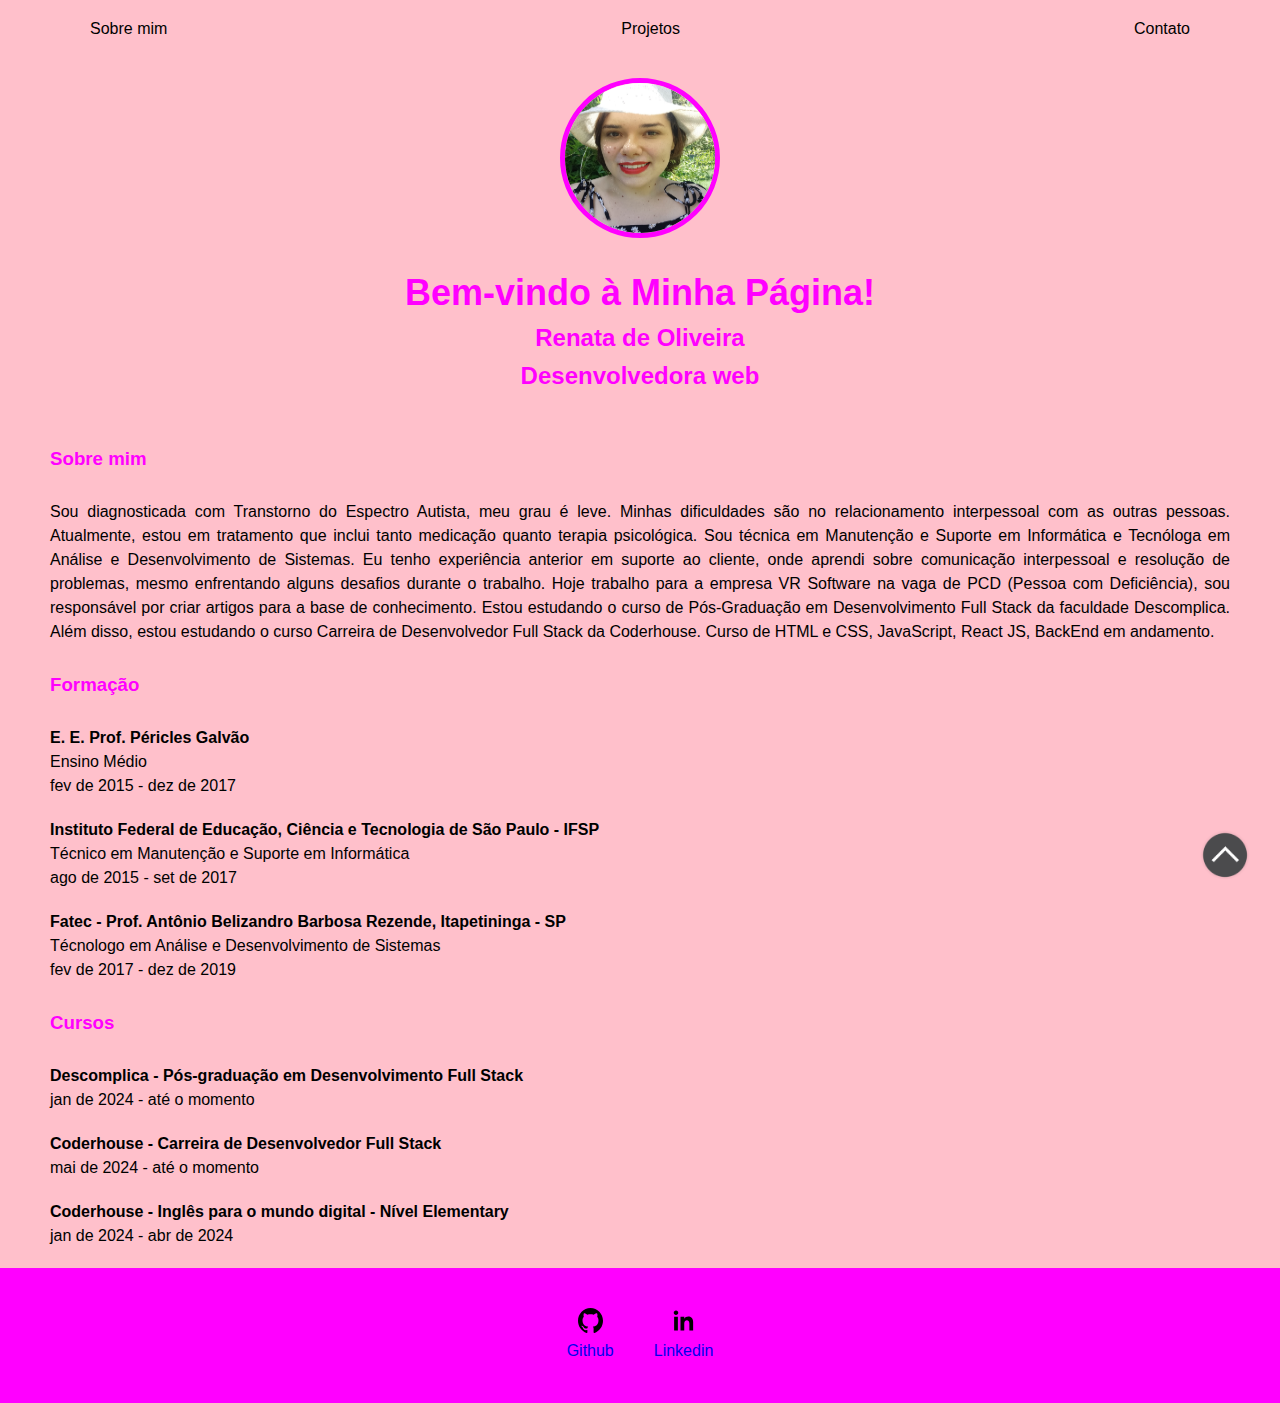
<file: index.html>
<!DOCTYPE html>
<html lang="en">

<head>
    <meta charset="UTF-8">
    <meta name="viewport" content="width=device-width, initial-scale=1.0">
    <title>Renata de Oliveira</title>
    <meta name="keywords" content="Sobre mim, Cursos, Formação, Full Stack, Portfólio">
    <meta name="description" content="Saiba mais sobre Renata de Oliveira.">
    <link rel="stylesheet" href="style.css">
</head>

<body>
    <a id="top"></a>
    <div class="conteudo">
        <nav>
            <ul>
                <li>
                    <a href="index.html">Sobre mim</a>
                </li>
                <li>
                    <a href="project.html">Projetos</a>
                </li>
                <li>
                    <a href="contact.html">Contato</a>
                </li>
            </ul>
        </nav>
        <header>
            <div class="center">
                <img src="img/nova-foto2.png" alt="Imagem de perfil"></img>
                <h1>Bem-vindo à Minha Página!</h1>
                <h2>Renata de Oliveira</h2>
                <h2>Desenvolvedora web</h2>
            </div>
        </header>
        <br>
        <main>
            <section>
                <h3>Sobre mim</h3>
                <p>
                    Sou diagnosticada com Transtorno do Espectro Autista, meu grau é leve. Minhas dificuldades são no
                    relacionamento interpessoal com as outras pessoas. Atualmente, estou em tratamento que inclui tanto
                    medicação quanto terapia psicológica.

                    Sou técnica em Manutenção e Suporte em Informática e Tecnóloga em Análise e Desenvolvimento de
                    Sistemas.
                    Eu tenho experiência anterior em suporte ao cliente, onde aprendi sobre comunicação interpessoal e
                    resolução de problemas, mesmo enfrentando alguns desafios durante o trabalho.

                    Hoje trabalho para a empresa VR Software na vaga de PCD (Pessoa com Deficiência), sou responsável
                    por criar artigos para a base de conhecimento.

                    Estou estudando o curso de Pós-Graduação em Desenvolvimento Full Stack da faculdade Descomplica.
                    Além disso, estou estudando o curso Carreira de Desenvolvedor Full Stack da Coderhouse.

                    Curso de HTML e CSS, JavaScript, React JS, BackEnd em andamento.

                </p>
            </section>

            <section>
                <h3>Formação</h3>

                <div class="formacao">
                    <p><strong>E. E. Prof. Péricles Galvão</strong></p>
                    <p>Ensino Médio</p>
                    <p>fev de 2015 - dez de 2017</p>
                </div>

                <div class="formacao">
                    <p><strong>Instituto Federal de Educação, Ciência e Tecnologia de São Paulo - IFSP</strong></p>
                    <p>Técnico em Manutenção e Suporte em Informática</p>
                    <p>ago de 2015 - set de 2017</p>
                </div>

                <div class="formacao">
                    <p><strong>Fatec - Prof. Antônio Belizandro Barbosa Rezende, Itapetininga - SP</strong></p>
                    <p>Técnologo em Análise e Desenvolvimento de Sistemas</p>
                    <p>fev de 2017 - dez de 2019</p>
                </div>
            </section>

            <section>
                <h3>Cursos</h3>

                <div class="curso">
                    <p><strong>Descomplica - Pós-graduação em Desenvolvimento Full Stack</strong></p>
                    <p>jan de 2024 - até o momento</p>
                </div>

                <div class="curso">
                    <p><strong>Coderhouse - Carreira de Desenvolvedor Full Stack</strong></p>
                    <p>mai de 2024 - até o momento</p>
                </div>

                <div class="curso">
                    <p><strong>Coderhouse - Inglês para o mundo digital - Nível Elementary</strong></p>
                    <p>jan de 2024 - abr de 2024</p>
                </div>

            </section>

        </main>


    </div>
    <a href="#top" id="TopBtn"></a>
    <footer>
        <a href="https://github.com/renataoliveira0" target="_blank" rel="noopener noreferrer">
            <img src="./img/github-mark.svg"> </img>
            <p>Github</p>
        </a>
        <a href="https://www.linkedin.com/in/renata-de-oliveira-839773234/" target="_blank" rel="noopener noreferrer">
            <img src="./img/linkedin.svg"> </img>
            <p>Linkedin</p>
        </a>

    </footer>

</body>

</html>
</file>
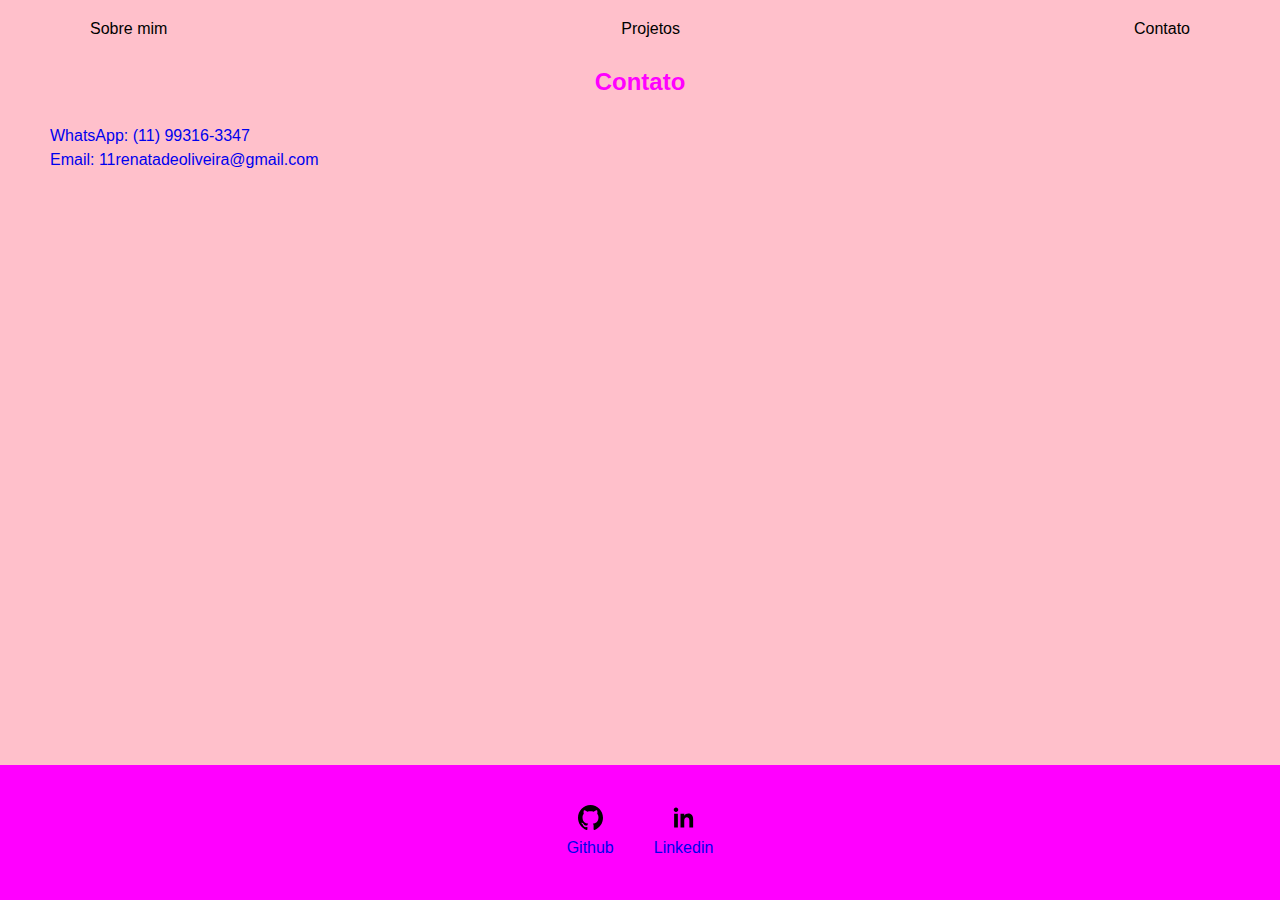
<file: contact.html>
<!DOCTYPE html>
<html lang="en">

<head>
    <meta charset="UTF-8">
    <meta name="viewport" content="width=device-width, initial-scale=1.0">
    <title>Renata de Oliveira</title>
    <link rel="stylesheet" href="style.css">
</head>

<body>
    <div class="conteudo">
        <nav>
            <ul>
                <li>
                    <a href="index.html">Sobre mim</a>
                </li>
                <li>
                    <a href="project.html">Projetos</a>
                </li>
                <li>
                    <a href="contact.html">Contato</a>
                </li>
            </ul>
        </nav>
        <header>
            <div class="center">
            <h2>Contato</h2>
            </div>
        </header>
        <br>
        <main>
            <div>
                <!-- Link para abrir o WhatsApp -->
                <p><a href="https://wa.me/5511993163347" target="_blank">WhatsApp: (11) 99316-3347</a></p>
                
                <!-- Link para abrir o email no cliente de email padrão -->
                <p><a href="mailto:11renatadeoliveira@gmail.com">Email: 11renatadeoliveira@gmail.com</a></p>
            </div>
            <br>

            

        </main>

       
    </div>
    <footer class="rodape">
        <a href="https://github.com/renataoliveira0" target="_blank" rel="noopener noreferrer">
            <img src="./img/github-mark.svg"> </img>
            <p>Github</p>
        </a>
        <a href="https://www.linkedin.com/in/renata-de-oliveira-839773234/" target="_blank"
            rel="noopener noreferrer">
            <img src="./img/linkedin.svg"> </img>
            <p>Linkedin</p>
        </a>
    </footer>
</body>

</html>
</file>
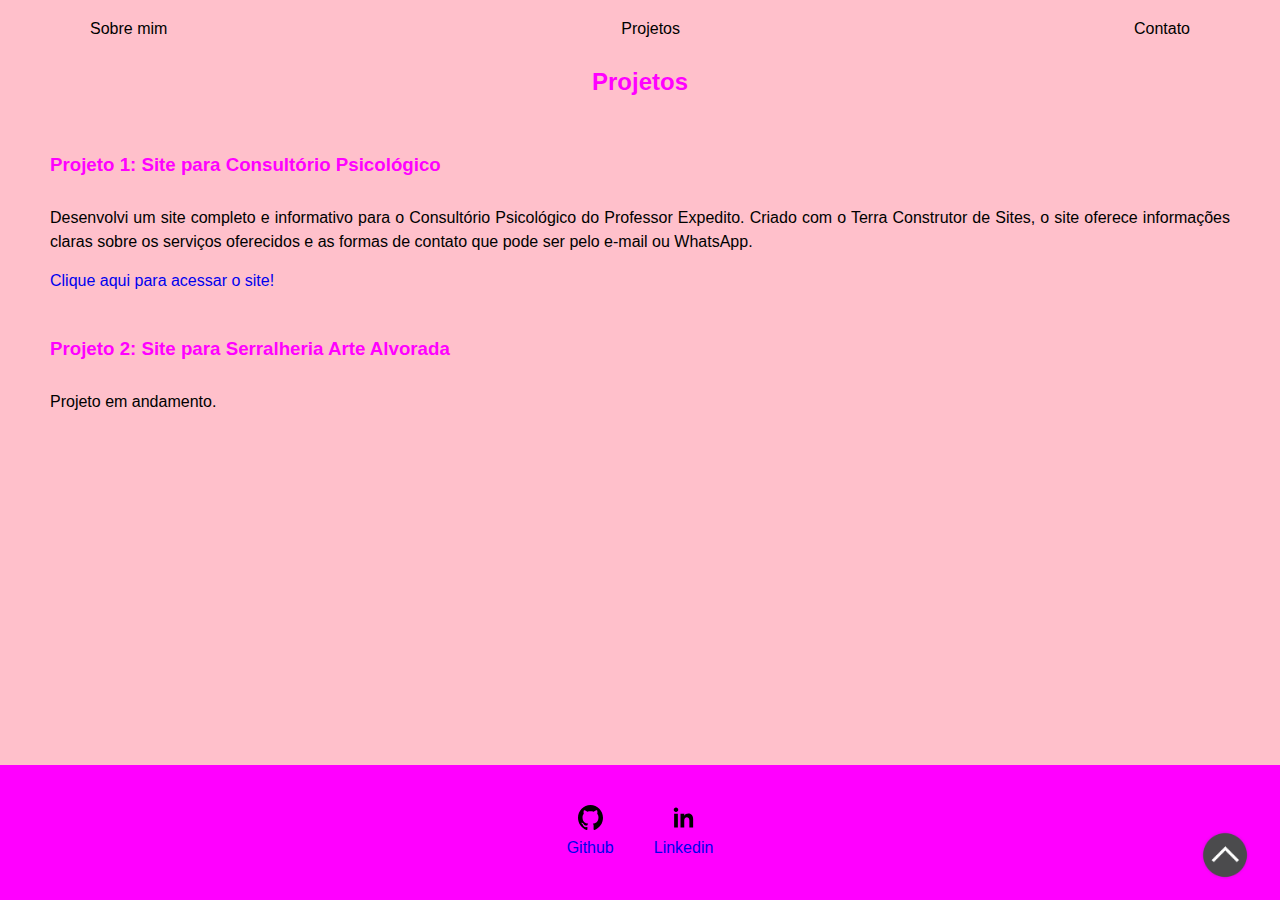
<file: project.html>
<!DOCTYPE html>
<html lang="en">

<head>
    <meta charset="UTF-8">
    <meta name="viewport" content="width=device-width, initial-scale=1.0">
    <title>Renata de Oliveira</title>
    <meta name="keywords" content="Portfolio, Full Stack, Desenvolvedora web, Renata de Oliveira">
    <meta name="description" content="Site de portfolio desenvolvido por Renata de Oliveira">
    <link rel="stylesheet" href="style.css">
    
</head>

<body>
    <a id="top"></a>
    <div class="conteudo">
        <nav>
            <ul>
                <li>
                    <a href="index.html">Sobre mim</a>
                </li>
                <li>
                    <a href="project.html">Projetos</a>
                </li>
                <li>
                    <a href="contact.html">Contato</a>
                </li>
            </ul>
        </nav>
        <header>
            <div class="center">
            <h2>Projetos</h2>
            </div>
        </header>
        <br>
        <main>
            <section>
                <h3>Projeto 1: Site para Consultório Psicológico</h3>
                <p>
                    Desenvolvi um site completo e informativo para o Consultório Psicológico do Professor Expedito. 
                    Criado com o Terra Construtor de Sites, o site oferece  informações claras sobre os serviços oferecidos e as formas de contato que pode ser pelo e-mail ou WhatsApp.
                </p><br>
                <a href="https://www.professorexpedito.com.br/" target="_blank" rel="noopener noreferrer">Clique aqui para acessar o site!</a>
            </section>
            <br>

            <section>
                <h3>Projeto 2: Site para Serralheria Arte Alvorada</h3>
                <p>
                    Projeto em andamento.
                </p>
            </section>
            

        </main>

       
    </div>
    <a href="#top" id="TopBtn"></a>
    <footer>
        <a href="https://github.com/renataoliveira0" target="_blank" rel="noopener noreferrer">
            <img src="./img/github-mark.svg"> </img>
            <p>Github</p>
        </a>
        <a href="https://www.linkedin.com/in/renata-de-oliveira-839773234/" target="_blank"
            rel="noopener noreferrer">
            <img src="./img/linkedin.svg"> </img>
            <p>Linkedin</p>
        </a>
    </footer>
</body>

</html>
</file>
<file: style.css>
body {
    color: black; /* Cor do texto */
    background-color: pink; /* Cor de fundo do corpo da página */
    font-family: Arial, Helvetica, sans-serif; /* Família de fontes */
    height: 100vh; /* Define a altura para 100% da janela de visualização */
    display: flex; /* Torna o body um contêiner flexível */
    flex-direction: column; /* Disposição vertical dos filhos do body */
}


footer {
    display: flex; /* Torna o rodapé um contêiner flexível */
    justify-content: center; /* Alinha os itens do rodapé ao centro horizontalmente */
    align-items: center; /* Alinha os itens do rodapé ao centro verticalmente */
    background-color: magenta; /* Cor de fundo do rodapé */
    padding: 20px 0; /* Adiciona preenchimento interno ao rodapé */
    width: 100%; /* Largura total do rodapé */
    margin-top: auto;
}

*{
    margin: 0;
    padding: 0;
}


ul {
    display: flex; /* Torna a lista um contêiner flexível */
    justify-content: space-between; /* Distribui uniformemente os itens ao longo do eixo principal (horizontalmente) */
    list-style-type: none; /* Remove os marcadores de lista */
    align-items: center; /* Alinha os itens verticalmente no centro */
    padding: 20px; /* Adiciona preenchimento interno à lista */
}

a {
    text-decoration: none; /* Remove a decoração de texto dos links */
}

header img {
    margin: 20px;
    width: 150px; /* Largura da imagem do cabeçalho */
    height: 150px; /* Altura da imagem do cabeçalho */
    border-radius: 50%; /* Borda circular para a imagem do cabeçalho */
    border: 5px solid magenta; /* Borda sólida de 5px na cor magenta */
}



.center {
    text-align: center; /* Alinha o texto ao centro */
}


h3 {
    margin: 30px 0px;
    color: magenta; /* Cor do texto do cabeçalho */
}

.contato {
    margin: 30px 0px;
}

.formacao {
    margin-bottom: 20px; /* Espaçamento entre os cursos */
}

.curso {
    margin-bottom: 20px; /* Espaço entre os cursos */
}

h2 {
    
    margin: 10px;
    color: magenta; /* Cor do texto do cabeçalho */
}

footer img {
    width: 25px; /* Largura da imagem do rodapé */
    height: 25px; /* Altura da imagem do rodapé */
}


footer a {
    margin: 20px; /* Adiciona margem ao redor dos links do rodapé */
    text-align: center; /* Alinha o texto ao centro */
}

footer p {
    margin-top: 2px; /* Adiciona uma pequena margem superior para separar os parágrafos no rodapé */
    
}

.conteudo {
    padding: 0px 50px; /* Adiciona preenchimento interno ao conteúdo */
    
}

nav a:hover {
    color: black; /* Cor do texto do link quando passa o mouse por cima */
    background-color: magenta; /* Cor de fundo do link quando passa o mouse por cima */
    border-radius: 20px; /* Adiciona bordas arredondadas aos links quando passa o mouse por cima */
}

nav a {
    color: black; /* Cor do texto dos links */
    padding: 10px 20px; /* Adiciona preenchimento interno aos links */
    transition: all 0.3s ease; /* Adiciona uma transição suave para as mudanças de estilo */
}

p {
    text-align: justify;
    line-height: 1.5; /* Define a altura da linha para o texto dos parágrafos */
}



#TopBtn {
    position: fixed; /* Posiciona o botão fixo na tela */
    bottom: 20px; /* Distância do botão em relação ao fundo da janela */
    right: 30px; /* Distância do botão em relação à direita da janela */
    width: 50px; /* Largura do botão */
    height: 50px; /* Altura do botão */
    background: url('./img/topo.png') no-repeat center center; /* Define a imagem de fundo do botão */
    background-size: contain; /* Ajusta o tamanho da imagem de fundo para caber no botão */
    cursor: pointer; /* Altera o cursor para um ponteiro ao passar sobre o botão */
    
}


@keyframes brilho {
    0% {
        text-shadow: 0 0 5px #ff69b4; /* Adiciona uma sombra rosa */
    }
    50% {
        text-shadow: 0 0 15px #ff1493; /* Aumenta a intensidade do brilho */
    }
    100% {
        text-shadow: 0 0 5px #ff69b4; /* Volta para a sombra original */
    }
}

h1 {
    margin: 10px;
    color: magenta; /* Cor do texto do cabeçalho */
    font-size: 36px;
    animation: brilho 2s infinite; /* Animação de brilho contínuo */
}
</file>
